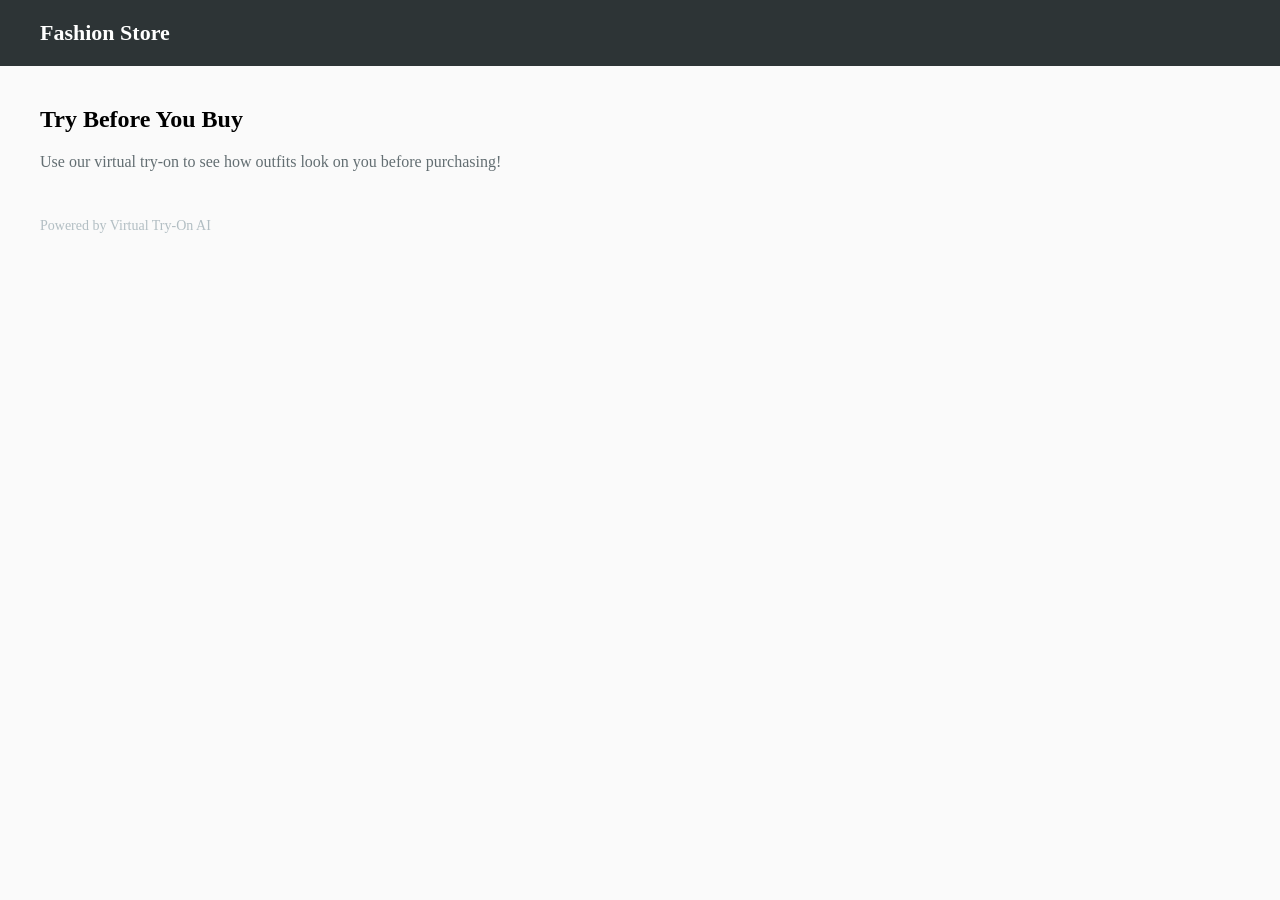
<file: widget/embed-example.html>
<!DOCTYPE html>
<html lang="en">
<head>
    <meta charset="UTF-8">
    <meta name="viewport" content="width=device-width, initial-scale=1.0">
    <title>Client Website — Embed Example</title>
    <style>
        /* This is the CLIENT's own website styles */
        body {
            font-family: Georgia, serif;
            margin: 0;
            padding: 0;
            background: #fafafa;
        }
        .site-header {
            background: #2d3436;
            color: white;
            padding: 20px 40px;
        }
        .site-header h1 { margin: 0; font-size: 22px; }
        .site-content {
            max-width: 1200px;
            margin: 40px auto;
            padding: 0 20px;
        }
        .site-content h2 {
            font-size: 24px;
            margin-bottom: 16px;
        }
        .site-content p {
            color: #636e72;
            line-height: 1.6;
        }
    </style>
</head>
<body>
    <div class="site-header">
        <h1>Fashion Store</h1>
    </div>

    <div class="site-content">
        <h2>Try Before You Buy</h2>
        <p>Use our virtual try-on to see how outfits look on you before purchasing!</p>

        <!-- ============================================
             EMBED CODE — This is all the client needs:
             1. A container div
             2. The CSS link
             3. The JS script with data attributes
             ============================================ -->

        <div id="vto-widget"></div>

        <link rel="stylesheet" href="http://localhost:8000/widget/styles.css">
        <script
            src="http://localhost:8000/widget/app.js"
            data-vto-widget
            data-api-base="http://localhost:8000"
            data-mode="quality">
        </script>

        <!-- ============================================ -->

        <p style="margin-top: 40px; font-size: 14px; color: #b2bec3;">
            Powered by Virtual Try-On AI
        </p>
    </div>
</body>
</html>
</file>
